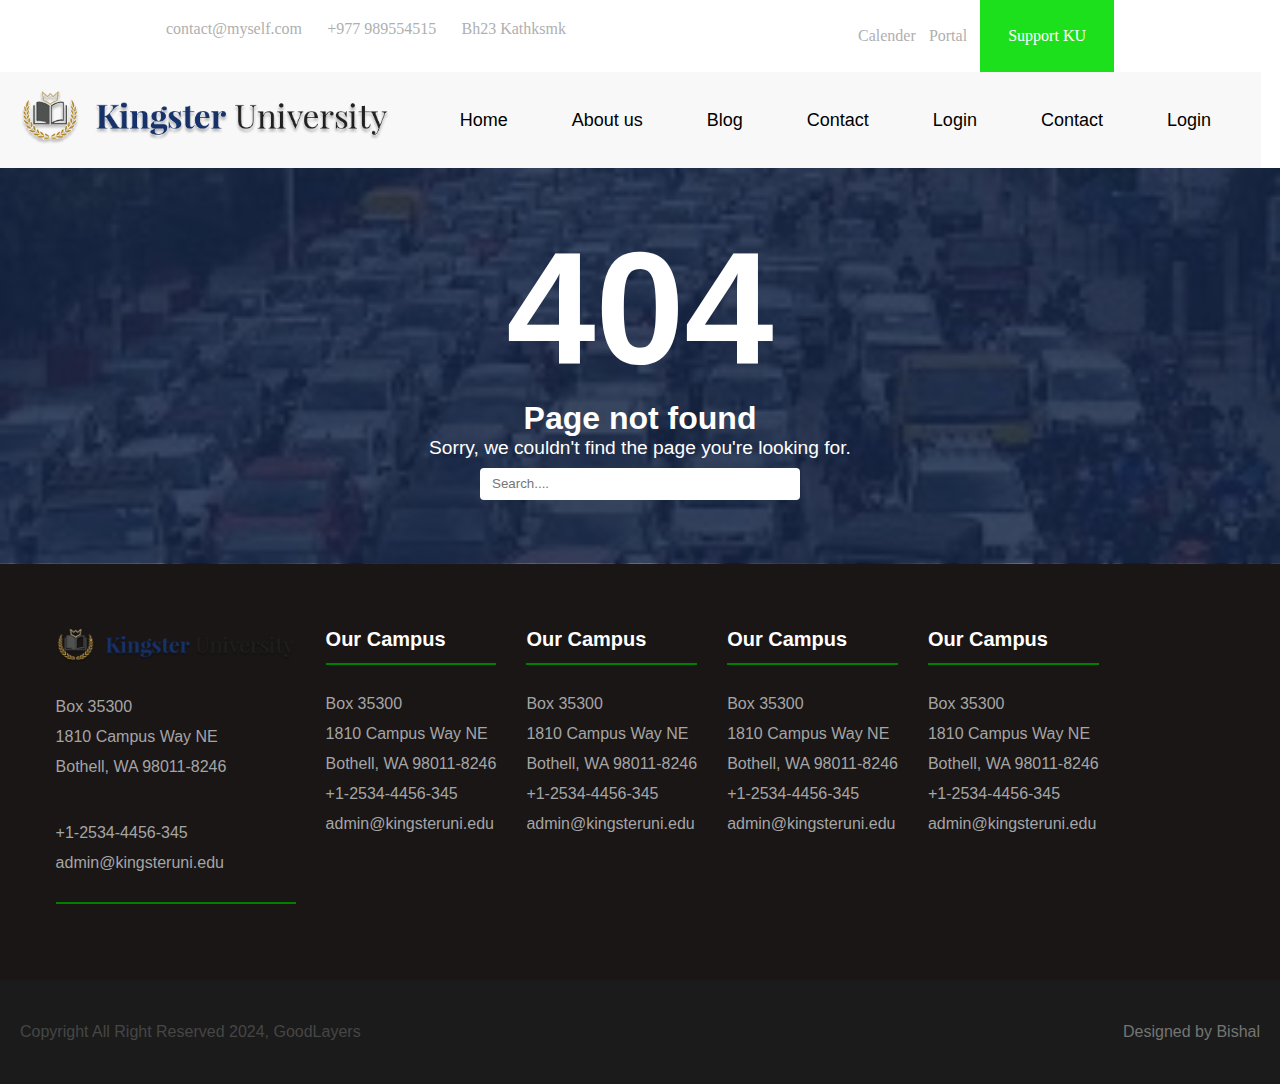
<file: 404Error.html>
<!DOCTYPE html>
<html lang="en">
  <head>
    <meta charset="UTF-8" />
    <meta name="viewport" content="width=device-width, initial-scale=1.0" />
    <title>Blog Page</title>
    <link rel="icon" href="IMG_20210729_153523.jpg" />
    <link rel="stylesheet" href="blog.css" />
    <meta name="author" content="Bishal Dangol" />
    <meta name="keywords" content="html Css Js" />
    <meta name="discription" content="This project is of University" />
  </head>
  <body>
    <!-- top notice -->
    <div class="top">
      <div class="innerL">
        <div>contact@myself.com</div>
        <div>+977 989554515</div>
        <div>Bh23 Kathksmk</div>
      </div>
      <div class="innerR">
        <div>Calender</div>
        <div>Portal</div>
        <div
          style="background-color: rgb(29, 224, 29); color: #fff; padding: 28px"
        >
          Support KU
        </div>
      </div>
    </div>
    <!-- header of the page -->
    <header class="navMenu">
      <div>
        <img src="./download 1.png" style="height: 3.5rem" />
      </div>
      <div>
        <nav>
          <a href="./index.html">Home</a>
          <a href="#">About us</a>
          <a href="./blog.html">Blog</a>
          <a href="./contactus.html">Contact</a>
          <a href="#">Login</a>
          <a href="#">Contact</a>
          <a href="#">Login</a>
        </nav>
      </div>
    </header>
    <!-- body begain -->
    <section class="errorFound">
      <div class="num">404</div>
      <div class="errorType">Page not found</div>
      <div class="errorDiscrepion">
        Sorry, we couldn't find the page you're looking for.
      </div>
      <div class="inp"><input type="search" placeholder="Search...." /></div>
    </section>
    <!-- footer of the page -->
    <footer class="footer">
      <div class="up">
        <ul>
          <li><img src="./download 1.png" style="width: 15rem" /></li>
          <br />
          <li>Box 35300</li>
          <li>1810 Campus Way NE</li>
          <li>Bothell, WA 98011-8246</li>
          <br />
          <br />
          <li>+1-2534-4456-345</li>
          <li>admin@kingsteruni.edu</li>
          <br />
          <li><hr color="green" /></li>
        </ul>
        <ul>
          <li style="font-weight: 600; font-size: 20px; color: #fff">
            Our Campus
          </li>
          <li><hr color="green" /></li>
          <br />
          <li>Box 35300</li>
          <li>1810 Campus Way NE</li>
          <li>Bothell, WA 98011-8246</li>
          <li>+1-2534-4456-345</li>
          <li>admin@kingsteruni.edu</li>
          <br />
        </ul>
        <ul>
          <li style="font-weight: 600; font-size: 20px; color: #fff">
            Our Campus
          </li>
          <li><hr color="green" /></li>
          <br />
          <li>Box 35300</li>
          <li>1810 Campus Way NE</li>
          <li>Bothell, WA 98011-8246</li>
          <li>+1-2534-4456-345</li>
          <li>admin@kingsteruni.edu</li>
          <br />
        </ul>
        <ul>
          <li style="font-weight: 600; font-size: 20px; color: #fff">
            Our Campus
          </li>
          <li><hr color="green" /></li>
          <br />
          <li>Box 35300</li>
          <li>1810 Campus Way NE</li>
          <li>Bothell, WA 98011-8246</li>
          <li>+1-2534-4456-345</li>
          <li>admin@kingsteruni.edu</li>
          <br />
        </ul>
        <ul>
          <li style="font-weight: 600; font-size: 20px; color: #fff">
            Our Campus
          </li>
          <li><hr color="green" /></li>
          <br />
          <li>Box 35300</li>
          <li>1810 Campus Way NE</li>
          <li>Bothell, WA 98011-8246</li>
          <li>+1-2534-4456-345</li>
          <li>admin@kingsteruni.edu</li>
          <br />
        </ul>
      </div>
      <div class="down">
        <div><a href="./policy.html">Copyright All Right Reserved 2024, GoodLayers</a></div>
        <div>Designed by Bishal</div>
      </div>
    </footer>
  </body>
</html>
</file>
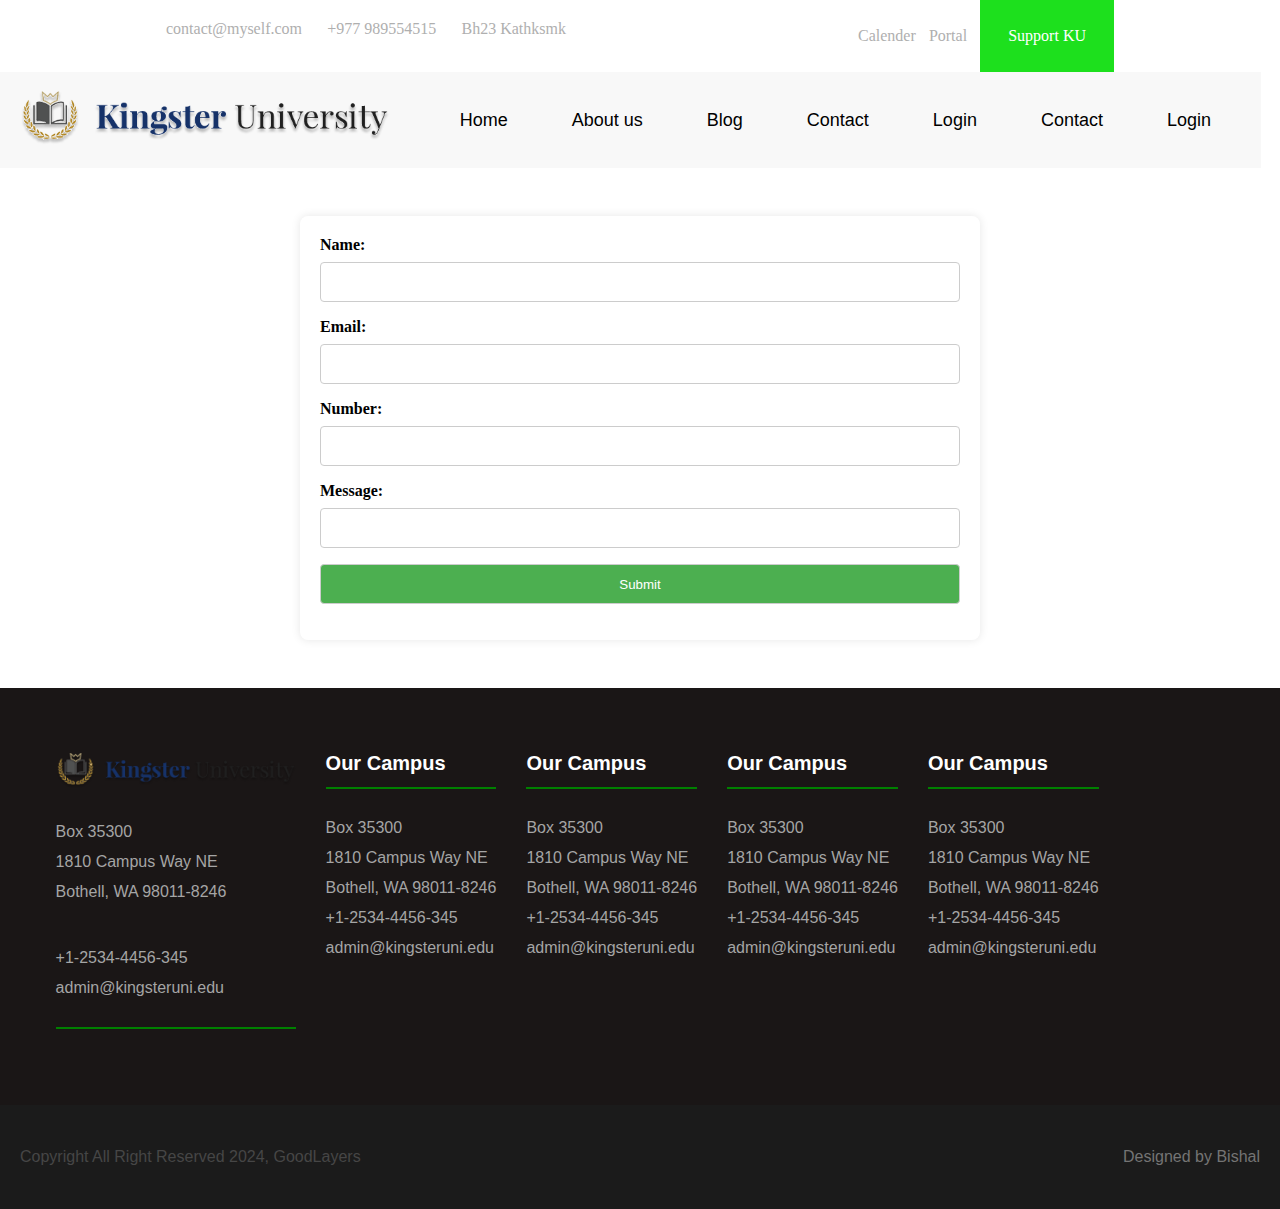
<file: contactus.html>
<!DOCTYPE html>
<html lang="en">
  <head>
    <meta charset="UTF-8" />
    <meta name="viewport" content="width=device-width, initial-scale=1.0" />
    <title>Blog Page</title>
    <link rel="icon" href="IMG_20210729_153523.jpg" />
    <link rel="stylesheet" href="blog.css" />
    <meta name="author" content="Bishal Dangol" />
    <meta name="keywords" content="html Css Js" />
    <meta name="discription" content="This project is of University" />
  </head>
  <body>
    <!-- top notice -->
    <div class="top">
      <div class="innerL">
        <div>contact@myself.com</div>
        <div>+977 989554515</div>
        <div>Bh23 Kathksmk</div>
      </div>
      <div class="innerR">
        <div>Calender</div>
        <div>Portal</div>
        <div
          style="background-color: rgb(29, 224, 29); color: #fff; padding: 28px"
        >
          Support KU
        </div>
      </div>
    </div>
    <!-- header of the page -->
    <header class="navMenu">
      <div>
        <img src="./download 1.png" style="height: 3.5rem" />
      </div>
      <div>
        <nav>
          <a href="./index.html">Home</a>
          <a href="#">About us</a>
          <a href="./blog.html">Blog</a>
          <a href="./contactus.html">Contact</a>
          <a href="#">Login</a>
          <a href="#">Contact</a>
          <a href="#">Login</a>
        </nav>
      </div>
    </header>
    <!-- body begain -->
  </header>
  <!-- form start -->
  <section class="contact">
  <form id="myForm" onsubmit="validateForm(event)">
    <label for="name">Name:</label>

    <input type="text" id="name" name="names">
    <span id="nameError" class="error"></span>

    <label for="email">Email:</label>
    <input type="email" id="email" name="email" required>

    <span id="emailError" class="error"></span>

    <label for="number">Number:</label>
    <input type="text" id="number" name="number" required>
    <span id="numberError" class="error"></span>

    <label for="message">Message:</label>
    <input type="text" id="message" name="message" required>

    <input type="submit" value="Submit">
  </form>
</section>
    <!-- footer of the page -->
    <footer class="footer">
      <div class="up">
        <ul>
          <li><img src="./download 1.png" style="width: 15rem" /></li>
          <br />
          <li>Box 35300</li>
          <li>1810 Campus Way NE</li>
          <li>Bothell, WA 98011-8246</li>
          <br />
          <br />
          <li>+1-2534-4456-345</li>
          <li>admin@kingsteruni.edu</li>
          <br />
          <li><hr color="green" /></li>
        </ul>
        <ul>
          <li style="font-weight: 600; font-size: 20px; color: #fff">
            Our Campus
          </li>
          <li><hr color="green" /></li>
          <br />
          <li>Box 35300</li>
          <li>1810 Campus Way NE</li>
          <li>Bothell, WA 98011-8246</li>
          <li>+1-2534-4456-345</li>
          <li>admin@kingsteruni.edu</li>
          <br />
        </ul>
        <ul>
          <li style="font-weight: 600; font-size: 20px; color: #fff">
            Our Campus
          </li>
          <li><hr color="green" /></li>
          <br />
          <li>Box 35300</li>
          <li>1810 Campus Way NE</li>
          <li>Bothell, WA 98011-8246</li>
          <li>+1-2534-4456-345</li>
          <li>admin@kingsteruni.edu</li>
          <br />
        </ul>
        <ul>
          <li style="font-weight: 600; font-size: 20px; color: #fff">
            Our Campus
          </li>
          <li><hr color="green" /></li>
          <br />
          <li>Box 35300</li>
          <li>1810 Campus Way NE</li>
          <li>Bothell, WA 98011-8246</li>
          <li>+1-2534-4456-345</li>
          <li>admin@kingsteruni.edu</li>
          <br />
        </ul>
        <ul>
          <li style="font-weight: 600; font-size: 20px; color: #fff">
            Our Campus
          </li>
          <li><hr color="green" /></li>
          <br />
          <li>Box 35300</li>
          <li>1810 Campus Way NE</li>
          <li>Bothell, WA 98011-8246</li>
          <li>+1-2534-4456-345</li>
          <li>admin@kingsteruni.edu</li>
          <br />
        </ul>
      </div>
      <div class="down">
        <div><a href="./policyhtml">Copyright All Right Reserved 2024, GoodLayers</a></div>
        <div>Designed by Bishal</div>
      </div>
    </footer>
    <script src="./main.js"></script>
  </body>
</html>
</file>
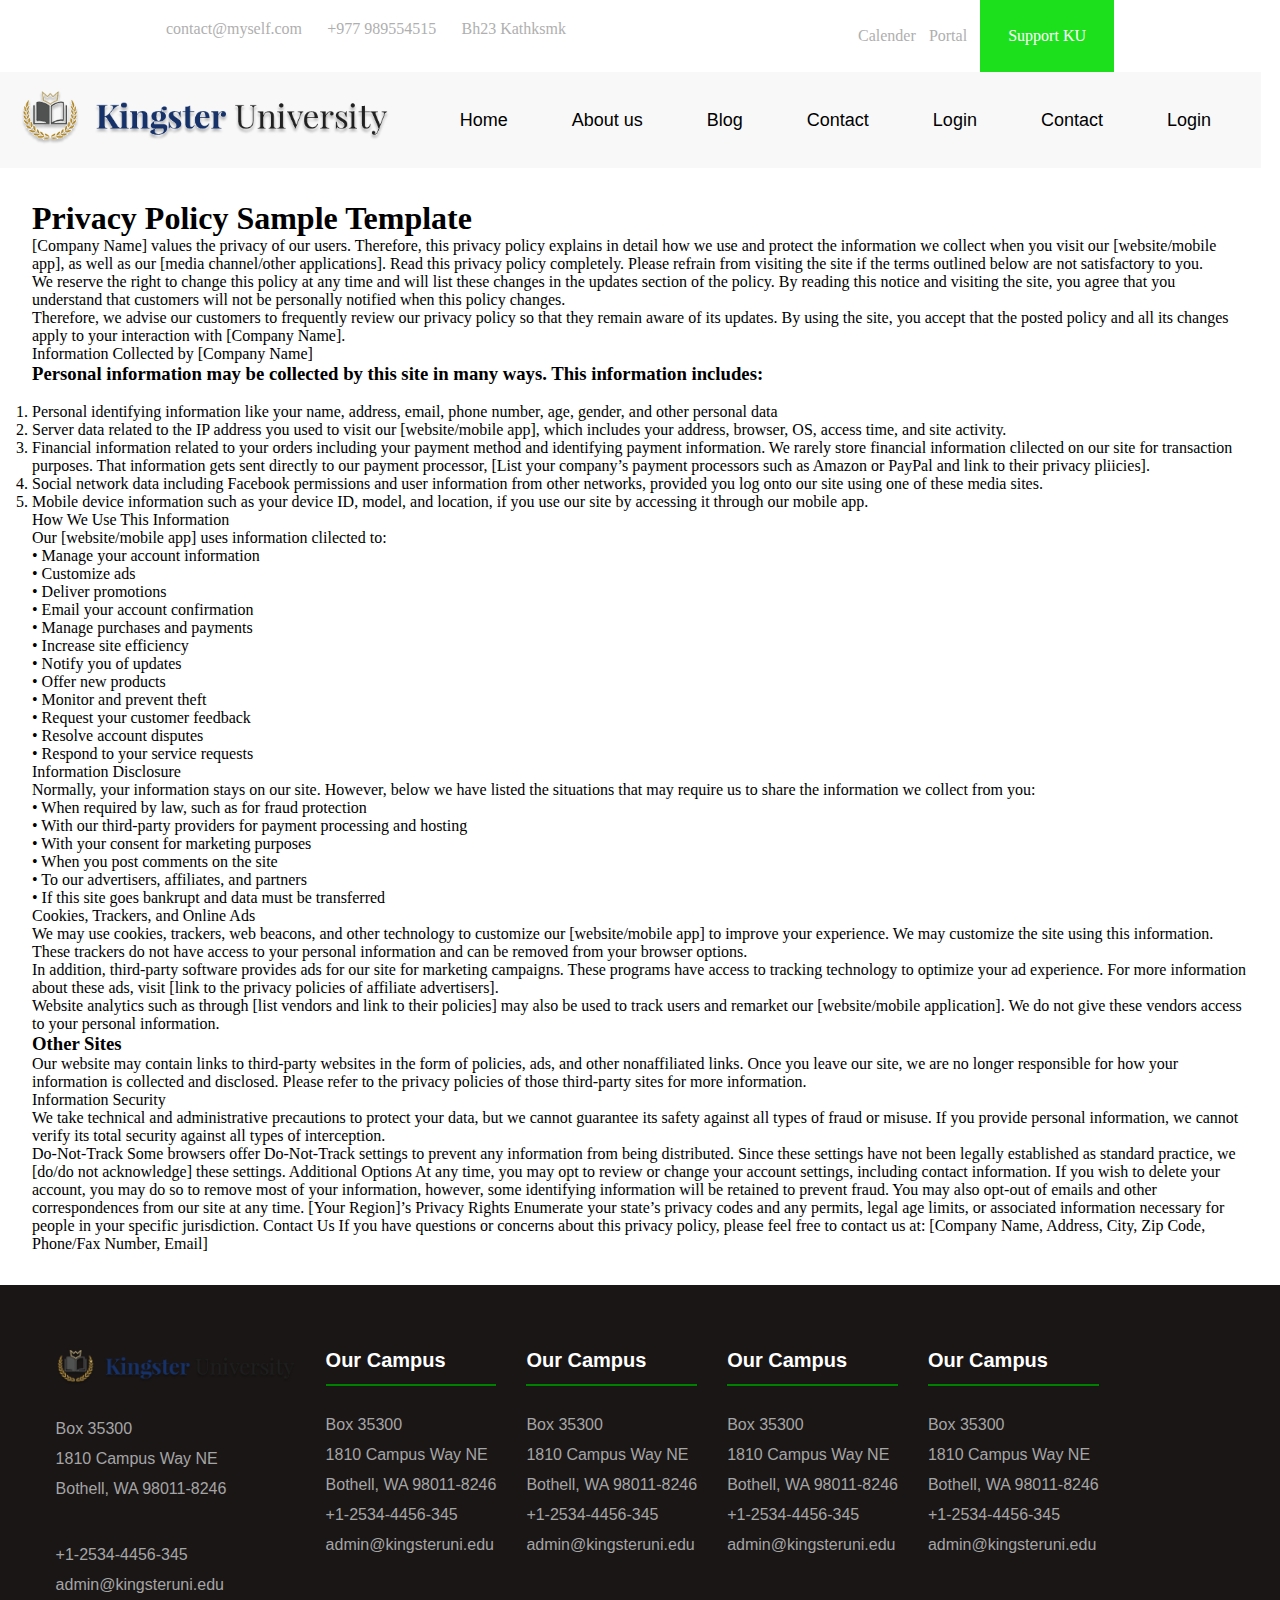
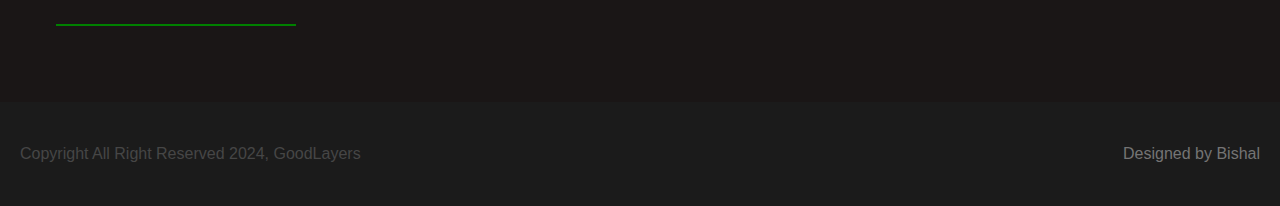
<file: policy.html>
<!DOCTYPE html>
<html lang="en">
  <head>
    <meta charset="UTF-8" />
    <meta name="viewport" content="width=device-width, initial-scale=1.0" />
    <title>Blog Page</title>
    <link rel="icon" href="IMG_20210729_153523.jpg" />
    <link rel="stylesheet" href="blog.css" />
    <meta name="author" content="Bishal Dangol" />
    <meta name="keywords" content="html Css Js" />
    <meta name="discription" content="This project is of University" />
  </head>
  <body>
    <!-- top notice -->
    <div class="top">
      <div class="innerL">
        <div>contact@myself.com</div>
        <div>+977 989554515</div>
        <div>Bh23 Kathksmk</div>
      </div>
      <div class="innerR">
        <div>Calender</div>
        <div>Portal</div>
        <div
          style="background-color: rgb(29, 224, 29); color: #fff; padding: 28px"
        >
          Support KU
        </div>
      </div>
    </div>
    <!-- header of the page -->
    <header class="navMenu">
      <div>
        <img src="./download 1.png" style="height: 3.5rem" />
      </div>
      <div>
        <nav>
          <a href="./index.html">Home</a>
          <a href="#">About us</a>
          <a href="./blog.html">Blog</a>
          <a href="./contactus.html">Contact</a>
          <a href="#">Login</a>
          <a href="#">Contact</a>
          <a href="#">Login</a>
        </nav>
      </div>
    </header>
    <!-- body begain -->
    <section class="policy">
<p>      <h1> Privacy Policy Sample Template</h1>
[Company Name] values the privacy of our users. Therefore, this privacy policy explains in detail how we
use and protect the information we collect when you visit our [website/mobile app], as well as our
[media channel/other applications]. Read this privacy policy completely. Please refrain from visiting the
site if the terms outlined below are not satisfactory to you.<br>
We reserve the right to change this policy at any time and will list these changes in the updates section
of the policy. By reading this notice and visiting the site, you agree that you understand that customers
will not be personally notified when this policy changes.<br>
Therefore, we advise our customers to frequently review our privacy policy so that they remain aware of
its updates. By using the site, you accept that the posted policy and all its changes apply to your
interaction with [Company Name].<br>
Information Collected by [Company Name]<br>
<h3>Personal information may be collected by this site in many ways. This information includes:</h3><br>
<ol>

  <li> Personal identifying information like your name, address, email, phone number, age, gender,
and other personal data</li>
<li> Server data related to the IP address you used to visit our [website/mobile app], which includes
your address, browser, OS, access time, and site activity.</li>
<li> Financial information related to your orders including your payment method and identifying
payment information. We rarely store financial information clilected on our site for transaction
purposes. That information gets sent directly to our payment processor, [List your company’s
payment processors such as Amazon or PayPal and link to their privacy pliicies].</li>
<li> Social network data including Facebook permissions and user information from other networks,
provided you log onto our site using one of these media sites.</li>
<li> Mobile device information such as your device ID, model, and location, if you use our site by
accessing it through our mobile app.</li>
</ol>
How We Use This Information<br>
Our [website/mobile app] uses information clilected to:<br>
• Manage your account information<br>
• Customize ads<br>
• Deliver promotions<br>
• Email your account confirmation<br>
• Manage purchases and payments<br>
• Increase site efficiency<br>
• Notify you of updates<br>
• Offer new products<br>
• Monitor and prevent theft<br>
• Request your customer feedback<br>
• Resolve account disputes<br>
• Respond to your service requests<br>
Information Disclosure<br>
Normally, your information stays on our site. However, below we have listed the situations that may
require us to share the information we collect from you:<br>
• When required by law, such as for fraud protection<br>
• With our third-party providers for payment processing and hosting<br>
• With your consent for marketing purposes<br>
• When you post comments on the site<br>
• To our advertisers, affiliates, and partners<br>
• If this site goes bankrupt and data must be transferred<br>
Cookies, Trackers, and Online Ads<br>
We may use cookies, trackers, web beacons, and other technology to customize our [website/mobile
app] to improve your experience. We may customize the site using this information. These trackers do
not have access to your personal information and can be removed from your browser options.<br>
In addition, third-party software provides ads for our site for marketing campaigns. These programs
have access to tracking technology to optimize your ad experience. For more information about these
ads, visit [link to the privacy policies of affiliate advertisers].<br>
Website analytics such as through [list vendors and link to their policies] may also be used to track users
and remarket our [website/mobile application]. We do not give these vendors access to your personal
information.<br>
<h3>Other Sites</h3>
Our website may contain links to third-party websites in the form of policies, ads, and other nonaffiliated links. Once you leave our site, we are no longer responsible for how your information is
collected and disclosed. Please refer to the privacy policies of those third-party sites for more
information.<br>
Information Security<br>
We take technical and administrative precautions to protect your data, but we cannot guarantee its
safety against all types of fraud or misuse. If you provide personal information, we cannot verify its total
security against all types of interception.<br>
Do-Not-Track
Some browsers offer Do-Not-Track settings to prevent any information from being distributed. Since
these settings have not been legally established as standard practice, we [do/do not acknowledge] these
settings.
Additional Options
At any time, you may opt to review or change your account settings, including contact information. If
you wish to delete your account, you may do so to remove most of your information, however, some
identifying information will be retained to prevent fraud.
You may also opt-out of emails and other correspondences from our site at any time.
[Your Region]’s Privacy Rights
Enumerate your state’s privacy codes and any permits, legal age limits, or associated information
necessary for people in your specific jurisdiction.
Contact Us
If you have questions or concerns about this privacy policy, please feel free to contact us at:
[Company Name, Address, City, Zip Code, Phone/Fax Number, Email]
</p>

    </section>
    <!-- footer of the page -->
    <footer class="footer">
      <div class="up">
        <ul>
          <li><img src="./download 1.png" style="width: 15rem" /></li>
          <br />
          <li>Box 35300</li>
          <li>1810 Campus Way NE</li>
          <li>Bothell, WA 98011-8246</li>
          <br />
          <br />
          <li>+1-2534-4456-345</li>
          <li>admin@kingsteruni.edu</li>
          <br />
          <li><hr color="green" /></li>
        </ul>
        <ul>
          <li style="font-weight: 600; font-size: 20px; color: #fff">
            Our Campus
          </li>
          <li><hr color="green" /></li>
          <br />
          <li>Box 35300</li>
          <li>1810 Campus Way NE</li>
          <li>Bothell, WA 98011-8246</li>
          <li>+1-2534-4456-345</li>
          <li>admin@kingsteruni.edu</li>
          <br />
        </ul>
        <ul>
          <li style="font-weight: 600; font-size: 20px; color: #fff">
            Our Campus
          </li>
          <li><hr color="green" /></li>
          <br />
          <li>Box 35300</li>
          <li>1810 Campus Way NE</li>
          <li>Bothell, WA 98011-8246</li>
          <li>+1-2534-4456-345</li>
          <li>admin@kingsteruni.edu</li>
          <br />
        </ul>
        <ul>
          <li style="font-weight: 600; font-size: 20px; color: #fff">
            Our Campus
          </li>
          <li><hr color="green" /></li>
          <br />
          <li>Box 35300</li>
          <li>1810 Campus Way NE</li>
          <li>Bothell, WA 98011-8246</li>
          <li>+1-2534-4456-345</li>
          <li>admin@kingsteruni.edu</li>
          <br />
        </ul>
        <ul>
          <li style="font-weight: 600; font-size: 20px; color: #fff">
            Our Campus
          </li>
          <li><hr color="green" /></li>
          <br />
          <li>Box 35300</li>
          <li>1810 Campus Way NE</li>
          <li>Bothell, WA 98011-8246</li>
          <li>+1-2534-4456-345</li>
          <li>admin@kingsteruni.edu</li>
          <br />
        </ul>
      </div>
      <div class="down">
        <div><a href="./policy.html">Copyright All Right Reserved 2024, GoodLayers</a></div>
        <div>Designed by Bishal</div>
      </div>
    </footer>
  </body>
</html>
</file>
<file: blog.css>
<<<<<<< HEAD
:root {
  --brandC: rgb(74, 218, 17);
  --text: rgb(7, 175, 7);
  --background: rgb(9, 9, 102);
  --tex: #fff;
}
* {
  padding: 0;
  margin: 0;
}
/* header start */
.navMenu {
  display: inline-flex;
  width: 98.5vw;
  padding: 0.2px;
  justify-content: space-around;
  margin: 0;
  background-color: rgb(248, 248, 248);
  height: 6rem;
  align-items: center;
  position: relative;
}
.navMenu::after {
  display: inline-flex;
  width: 98.5vw;
  padding: 0.2px; /*
  justify-content: space-around;
  margin: 0;
  background-color: rgb(248, 248, 248);
  height: 6rem;
  align-items: center;
  position: fixed;
    top: 0px; */

  /* content: "";
    position: absolute;
    top: 0;
    left: 0;
    width: 100%;
    height: 2px; 
    background-color: #333;
    z-index: -1; */
}
.navMenu nav a {
  padding-right: 30px;
  padding-left: 30px;
  padding-bottom: 20px;
  column-gap: 30px;
  font-size: 18px;
  font-weight: 500;
  font-family: Verdana, Geneva, Tahoma, sans-serif;
  text-decoration: none;
  color: var(--background);
}
.navMenu nav a:hover {
  padding-left: 30px;
  padding-bottom: 20px;
  column-gap: 30px;
  font-size: 18px;
  font-weight: 500;
  font-family: Verdana, Geneva, Tahoma, sans-serif;
  text-decoration: none;
  color: var(--text);
  border-bottom: 4px solid var(--brandC);
}
.top {
  display: flex;
  justify-content: space-around;
  color: rgb(175, 175, 175);
  background-color: var(--background);
  height: 2rem;
  padding: 20px;
}
.innerL {
  display: flex;
  width: 25rem;
  justify-content: space-between;
}
.innerR {
  display: flex;
  width: 16rem;
  height: 2rem;
  justify-content: space-between;
  align-items: center;
}
/* header end */
/* footer css start */
.footer {
  background-color: rgb(26, 22, 22);
}

.up {
  padding: 4rem 1.6rem;
  display: inline-flex;
}

.up ul li {
  padding-left: 30px;
  padding-bottom: 12px;
  list-style-type: none;
  color: #a5a5a5;
  font-family: "Segoe UI", Tahoma, Geneva, Verdana, sans-serif;
}

.down {
  height: 4rem;
  font-family: "Segoe UI", Tahoma, Geneva, Verdana, sans-serif;
  display: flex;
  align-items: center;
  justify-content: space-between;
  background-color: rgb(27, 27, 27);
  color: rgb(116, 116, 116);
  padding: 20px;
}

a{
  text-decoration: none;
  color: #464646;
}
/* footer css end */
/* home page  */
/* section first start */
.section1 {
  color: var(--tex);
  min-height: 70vh;
  background-position: center right;
  background-repeat: no-repeat;
  background-size: cover;
  align-items: center;
  display: flex;
  /* flex-direction:column; */
  padding: 3rem;
  font-family: "Segoe UI", Tahoma, Geneva, Verdana, sans-serif;
  color: #fff;
  font-weight: 800;
  font-size: 2rem;
  background-image: linear-gradient(270deg, rgba(66, 66, 66, 0), #162647),
    url("http://www.milwaukeeindependent.com/wp-content/uploads/2021/03/031521_BlackStudentTrust_01.jpg");
}
#tour {
  font-size: 1rem;
  font-weight: 550;
  padding: 16px;
  border: none;
  border-left: 4px solid rgb(2, 153, 2);
}

/* section second start */
.section2,
.secsec {
  color: var(--tex);
  justify-content: center;
  width: 90vw;
  display: flex;
  padding: 2rem 2rem 2rem 2rem;
  font-family: "Segoe UI", Tahoma, Geneva, Verdana, sans-serif;
  color: #1a1a1a;
  margin: 0;
}
.secUp {
  padding: 0rem 1.6rem;
  display: inline-flex;
}
.secUp ul li {
  padding-left: 30px;

  list-style-type: none;
  color: #a5a5a5;
  font-family: "Segoe UI", Tahoma, Geneva, Verdana, sans-serif;
}

.secsec {
  background-image: linear-gradient(270deg, #162647c4, #162647c4),
    url("https://t3.ftcdn.net/jpg/06/98/15/28/240_F_698152816_iofj0EaoJp6jjKsHkMSoAEawmbKg3at0.jpg");
  background-repeat: no-repeat;
  background-size: cover;
}

.secsec img {
  width: 10rem;
}

#Text {
  width: 70vw;
  height: 2rem;
  background-color: #b1b1b1;
  color: #141414;
  border: none;
  border-radius: 10px;
  padding-left: 4px;
}
#submit {
  width: 10vw;
  height: 2rem;
  background-color: var(--brandC);
  color: #141414;
  border: none;
  border-radius: 10px;
}
/* third css start */
.thid {
  color: var(--tex);
  font-family: "Segoe UI", Tahoma, Geneva, Verdana, sans-serif;
  background-image: linear-gradient(270deg, #162647c4, #162647c4),
    url("https://as2.ftcdn.net/v2/jpg/07/60/86/49/1000_F_760864942_CCQQNxjapOMLidXtY5ZUr4ZKgjEiSbGX.jpg");
  background-repeat: no-repeat;
  background-size: cover;
  padding: 4rem;
}
/* home page css end */
/* blog css start */

.sectionBlog1 {
  color: var(--tex);

  background-position: center right;
  background-repeat: no-repeat;
  background-size: cover;
  align-items: center;
  display: flex;
  /* flex-direction:column; */
  padding: 3rem;
  font-family: "Segoe UI", Tahoma, Geneva, Verdana, sans-serif;
  color: #fff;
  font-weight: 800;
  font-size: 2rem;
  background-image: linear-gradient(270deg, #162647d8, #162647d8),
    url("https://t4.ftcdn.net/jpg/04/60/08/53/240_F_460085365_RX2qSv6zxhyabEPZi5Az8yaKrqgEKgCt.jpg");
}

.sectionBlog2 {
  margin: 30px;
  display: flex;
  background-color: #f8f8f8;
  padding-top: 30px;
  justify-content: center;
}

.leftBlog {
  width: 70vw;
  overflow: hidden;
}

.leftBlog img {
  height: 25rem;
  width: 50rem;
  transition: transform 0.2s;
}
.leftBlog img:hover {
  height: 25rem;
  width: 50rem;
  transform: scale(1.2);
}
.content {
  font-size: 1em;
  padding: 3rem 3rem;
  font-family: "Segoe UI", Tahoma, Geneva, Verdana, sans-serif;
}
.content h1 {
  font-size: 2em;
  color: rgb(78, 78, 78);
  font-family: "Segoe UI", Tahoma, Geneva, Verdana, sans-serif;
}
.content p {
  padding-top: 30px;
  font-family: "Segoe UI", Tahoma, Geneva, Verdana, sans-serif;
  color: #929292;
}

.rightBlog {
  width: 30vw;
  padding-left: 2rem;
  border-left: #141414;
  position: sticky;
  height: 70vw;
}

.blogComments {
  display: flex;
  background-color: #f8f8f8;
  justify-content: center;
}
.fil {
  margin-top: 10px;
  height: 2.2em;
  width: 30em;
  padding-left: 10px;
}
.sub {

  font-weight: 550;
  padding:10px 20px;
  font-size: 1em;
  border: none;
  color: #fff;
  background-color: rgb(48, 218, 48);
  border-radius: 2px;
  margin-top: 20px;
  margin-bottom: 40px;
}
.blogComments img {
  background-color: #f8f8f8;
  justify-content: center;
  border-radius: 50%;
}
/* blog css end */
/* Error page start */
.errorFound {
  color: var(--tex);
  background-position: center right;
  background-repeat: no-repeat;
  background-size: cover;
  align-items: center;
  display: flex;
  flex-direction: column;
  /* flex-direction:column; */
  padding: 3rem;
  font-family: "Segoe UI", Tahoma, Geneva, Verdana, sans-serif;
  color: #fff;
  font-weight: 800;
  font-size: 2rem;
  background-image: linear-gradient(270deg, #162647d8, #162647d8),
    url("[data-uri]");

}
.num{
  font-size: 10rem;

}
.errorDiscrepion{
  font-size: 1.2rem;
  font-weight: 500;
}
.inp input{
  padding:12px;
  width: 20rem;
  height: 2rem;
  border: none;
  border-radius: 4px;
}
/* Error page end */

/* form start*/
.contact{
  padding: 3rem;
  display: flex;
  justify-content: space-around;
}
form {
  background-color: #fff;
  padding: 20px;
  border-radius: 8px;
  box-shadow: 0 0 10px rgba(0, 0, 0, 0.1);
  width: 40rem;
}

label {
  display: block;
  margin-bottom: 8px;
  font-weight: 600;
}

input {
  width: 100%;
  padding: 8px;
  margin-bottom: 16px;
  box-sizing: border-box;
  border: 1px solid #ccc;
  border-radius: 4px;
  height: 40px;
}

.error {
  color: red;
  margin-bottom: 16px;
}

input[type="submit"] {
  background-color: #4caf50;
  color: #fff;
  cursor: pointer;
}

input[type="submit"]:hover {
  background-color: #45a049;
}
/* form end */

/* policy start*/
.policy{
  padding: 2rem;
}
/* policy end*/
=======
:root {
  --brandC: rgb(74, 218, 17);
  --text: rgb(7, 175, 7);
  --background: rgb(9, 9, 102);
  --tex: #fff;
}
* {
  padding: 0;
  margin: 0;
}
/* header start */
.navMenu {
  display: inline-flex;
  width: 98.5vw;
  padding: 0.2px;
  justify-content: space-around;
  margin: 0;
  background-color: rgb(248, 248, 248);
  height: 6rem;
  align-items: center;
  position: relative;
}
.navMenu::after {
  display: inline-flex;
  width: 98.5vw;
  padding: 0.2px; /*
  justify-content: space-around;
  margin: 0;
  background-color: rgb(248, 248, 248);
  height: 6rem;
  align-items: center;
  position: fixed;
    top: 0px; */

  /* content: "";
    position: absolute;
    top: 0;
    left: 0;
    width: 100%;
    height: 2px; 
    background-color: #333;
    z-index: -1; */
}
.navMenu nav a {
  padding-right: 30px;
  padding-left: 30px;
  padding-bottom: 20px;
  column-gap: 30px;
  font-size: 18px;
  font-weight: 500;
  font-family: Verdana, Geneva, Tahoma, sans-serif;
  text-decoration: none;
  color: var(--background);
}
.navMenu nav a:hover {
  padding-left: 30px;
  padding-bottom: 20px;
  column-gap: 30px;
  font-size: 18px;
  font-weight: 500;
  font-family: Verdana, Geneva, Tahoma, sans-serif;
  text-decoration: none;
  color: var(--text);
  border-bottom: 4px solid var(--brandC);
}
.top {
  display: flex;
  justify-content: space-around;
  color: rgb(175, 175, 175);
  background-color: var(--background);
  height: 2rem;
  padding: 20px;
}
.innerL {
  display: flex;
  width: 25rem;
  justify-content: space-between;
}
.innerR {
  display: flex;
  width: 16rem;
  height: 2rem;
  justify-content: space-between;
  align-items: center;
}
/* header end */
/* footer css start */
.footer {
  background-color: rgb(26, 22, 22);
}

.up {
  padding: 4rem 1.6rem;
  display: inline-flex;
}

.up ul li {
  padding-left: 30px;
  padding-bottom: 12px;
  list-style-type: none;
  color: #a5a5a5;
  font-family: "Segoe UI", Tahoma, Geneva, Verdana, sans-serif;
}

.down {
  height: 4rem;
  font-family: "Segoe UI", Tahoma, Geneva, Verdana, sans-serif;
  display: flex;
  align-items: center;
  justify-content: space-between;
  background-color: rgb(27, 27, 27);
  color: rgb(116, 116, 116);
  padding: 20px;
}
/* footer css end */
/* home page  */
/* section first start */
.section1 {
  color: var(--tex);
  min-height: 70vh;
  background-position: center right;
  background-repeat: no-repeat;
  background-size: cover;
  align-items: center;
  display: flex;
  /* flex-direction:column; */
  padding: 3rem;
  font-family: "Segoe UI", Tahoma, Geneva, Verdana, sans-serif;
  color: #fff;
  font-weight: 800;
  font-size: 2rem;
  background-image: linear-gradient(270deg, rgba(66, 66, 66, 0), #162647),
    url("http://www.milwaukeeindependent.com/wp-content/uploads/2021/03/031521_BlackStudentTrust_01.jpg");
}
#tour {
  font-size: 1rem;
  font-weight: 550;
  padding: 16px;
  border: none;
  border-left: 4px solid rgb(2, 153, 2);
}

/* section second start */
.section2,
.secsec {
  color: var(--tex);
  justify-content: center;
  width: 90vw;
  display: flex;
  padding: 2rem 2rem 2rem 2rem;
  font-family: "Segoe UI", Tahoma, Geneva, Verdana, sans-serif;
  color: #1a1a1a;
  margin: 0;
}
.secUp {
  padding: 0rem 1.6rem;
  display: inline-flex;
}
.secUp ul li {
  padding-left: 30px;

  list-style-type: none;
  color: #a5a5a5;
  font-family: "Segoe UI", Tahoma, Geneva, Verdana, sans-serif;
}

.secsec {
  background-image: linear-gradient(270deg, #162647c4, #162647c4),
    url("https://t3.ftcdn.net/jpg/06/98/15/28/240_F_698152816_iofj0EaoJp6jjKsHkMSoAEawmbKg3at0.jpg");
  background-repeat: no-repeat;
  background-size: cover;
}

.secsec img {
  width: 10rem;
}

#Text {
  width: 70vw;
  height: 2rem;
  background-color: #b1b1b1;
  color: #141414;
  border: none;
  border-radius: 10px;
  padding-left: 4px;
}
#submit {
  width: 10vw;
  height: 2rem;
  background-color: var(--brandC);
  color: #141414;
  border: none;
  border-radius: 10px;
}
/* third css start */
.thid {
  color: var(--tex);
  font-family: "Segoe UI", Tahoma, Geneva, Verdana, sans-serif;
  background-image: linear-gradient(270deg, #162647c4, #162647c4),
    url("https://as2.ftcdn.net/v2/jpg/07/60/86/49/1000_F_760864942_CCQQNxjapOMLidXtY5ZUr4ZKgjEiSbGX.jpg");
  background-repeat: no-repeat;
  background-size: cover;
  padding: 4rem;
}
/* home page css end */
/* blog css start */

.sectionBlog1 {
  color: var(--tex);

  background-position: center right;
  background-repeat: no-repeat;
  background-size: cover;
  align-items: center;
  display: flex;
  /* flex-direction:column; */
  padding: 3rem;
  font-family: "Segoe UI", Tahoma, Geneva, Verdana, sans-serif;
  color: #fff;
  font-weight: 800;
  font-size: 2rem;
  background-image: linear-gradient(270deg, #162647d8, #162647d8),
    url("https://t4.ftcdn.net/jpg/04/60/08/53/240_F_460085365_RX2qSv6zxhyabEPZi5Az8yaKrqgEKgCt.jpg");
}

.sectionBlog2 {
  margin: 30px;
  display: flex;
  background-color: #f8f8f8;
  padding-top: 30px;
  justify-content: center;
}

.leftBlog {
  width: 70vw;
  overflow: hidden;
}

.leftBlog img {
  height: 25rem;
  width: 50rem;
  transition: transform 0.2s;
}
.leftBlog img:hover {
  height: 25rem;
  width: 50rem;
  transform: scale(1.2);
}
.content {
  font-size: 1em;
  padding: 3rem 3rem;
  font-family: "Segoe UI", Tahoma, Geneva, Verdana, sans-serif;
}
.content h1 {
  font-size: 2em;
  color: rgb(78, 78, 78);
  font-family: "Segoe UI", Tahoma, Geneva, Verdana, sans-serif;
}
.content p {
  padding-top: 30px;
  font-family: "Segoe UI", Tahoma, Geneva, Verdana, sans-serif;
  color: #929292;
}

.rightBlog {
  width: 30vw;
  padding-left: 2rem;
  border-left: #141414;
  position: sticky;
  height: 70vw;
}

.blogComments {
  display: flex;
  background-color: #f8f8f8;
  justify-content: center;
}
.fil {
  margin-top: 10px;
  height: 2.2em;
  width: 30em;
  padding-left: 10px;
}
.sub {

  font-weight: 550;
  padding:10px 20px;
  font-size: 1em;
  border: none;
  color: #fff;
  background-color: rgb(48, 218, 48);
  border-radius: 2px;
  margin-top: 20px;
  margin-bottom: 40px;
}
.blogComments img {
  background-color: #f8f8f8;
  justify-content: center;
  border-radius: 50%;
}
/* blog css end */
>>>>>>> b8e27110a4d0aa092176a7b407899a2ed58f3d52
</file>
